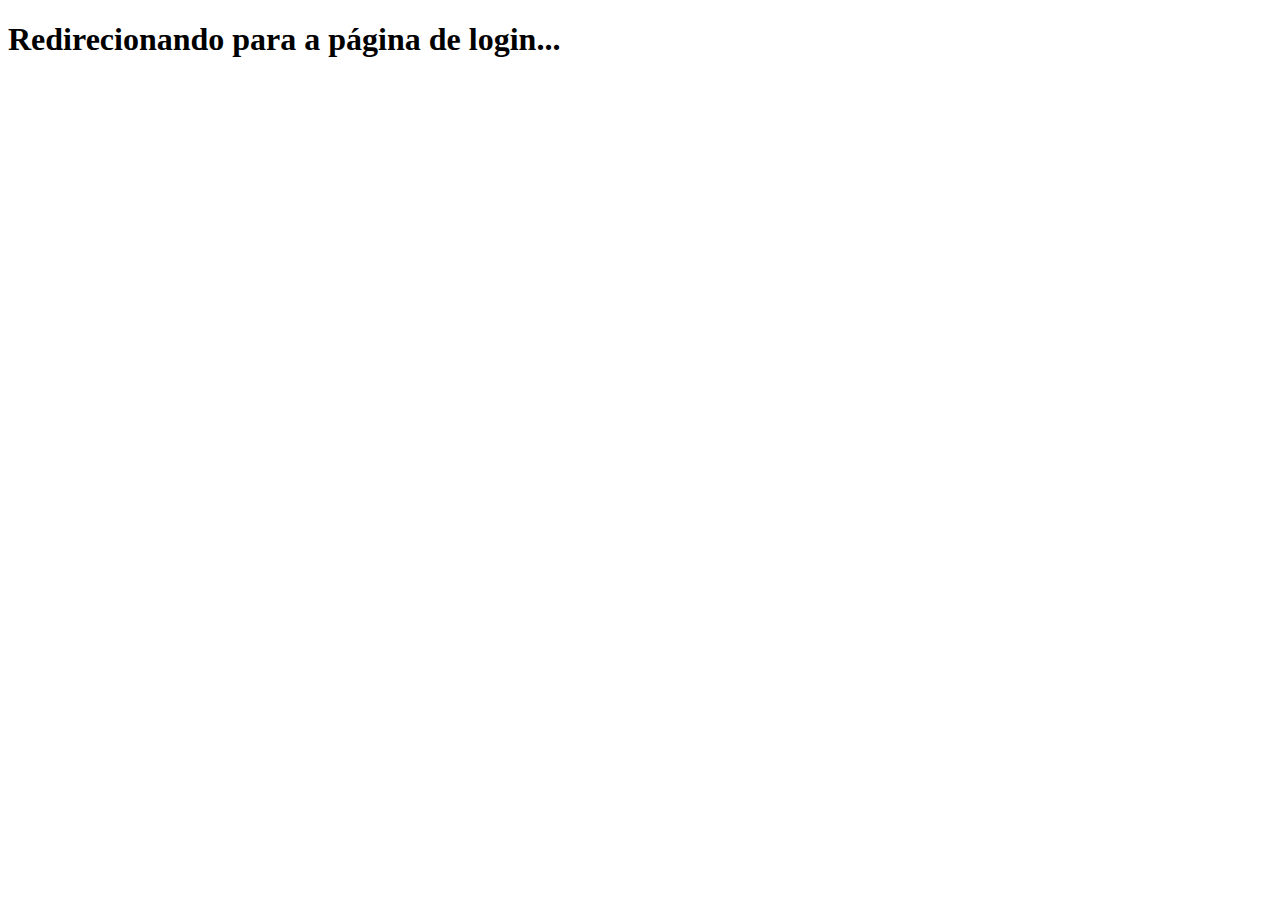
<file: index.html>
<!DOCTYPE html>
<html lang="pt-br">
<head>
    <meta charset="UTF-8">
    <meta name="viewport" content="width=device-width, initial-scale=1.0">
    <title>Redirecionando....</title>
</head>
<body>
    <script>
        // espera 5s e redireciona para a página de login
        setTimeout(() => {
            window.location.href = "index.php";
        }, 5000);
    </script>
    <h1>Redirecionando para a página de login...</h1>
</body>
</html>
</file>
